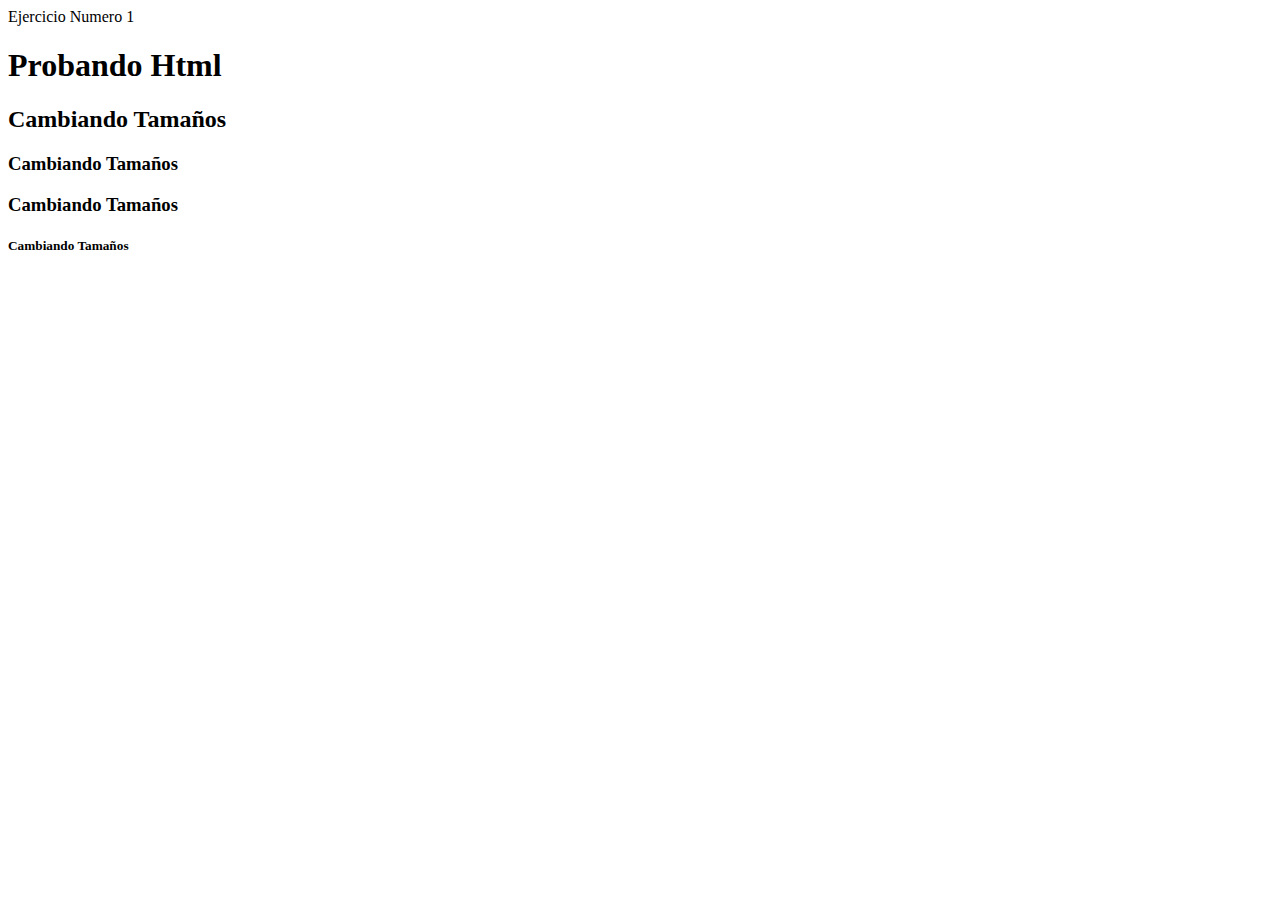
<file: Ej1/index.html>
<!DOCTYPE html>
<html>
<head>
	<meta charset="utf-8">
	<title>SAPUI5 Walkthrough</title>
</head>
<body>
	<div>Ejercicio Numero 1</div>
    <div><h1>Probando Html</h1></div>
    <div><h2>Cambiando Tamaños</h2></div>
    <div><h3>Cambiando Tamaños</h3></div>
    <div><h3>Cambiando Tamaños</h4></div>
    <div><h5>Cambiando Tamaños</h5></div>
</body>
</html>
</file>
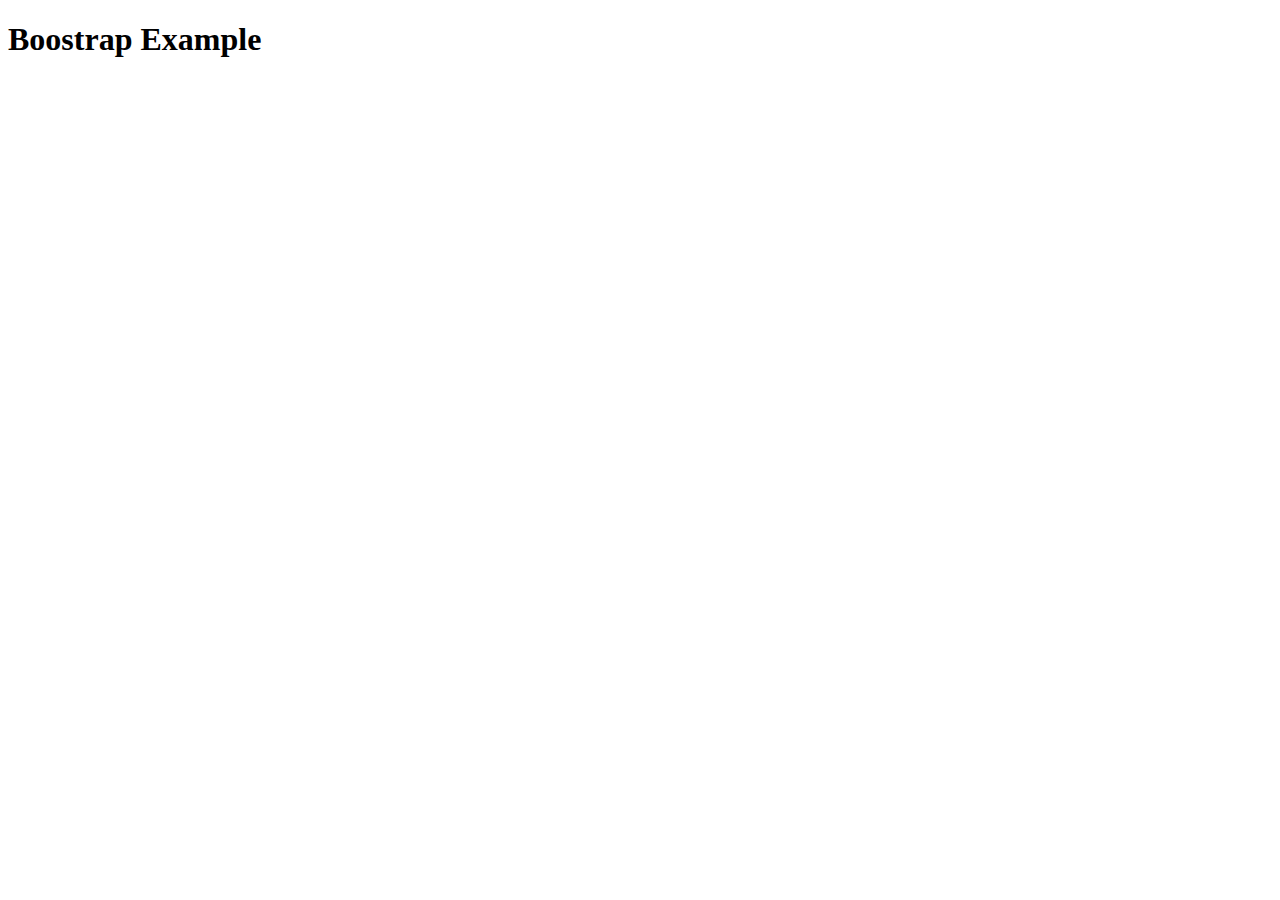
<file: Ej2/index.html>
<!DOCTYPE html>
<html>
<head>
	<meta charset="utf-8">
	<title>SAPUI5 Walkthrough</title>
	<script
		id="sap-ui-bootstrap"
		src="https://openui5.hana.ondemand.com/resources/sap-ui-core.js"
		data-sap-ui-theme="sap_belize"
		data-sap-ui-libs="sap.m"
		data-sap-ui-compatVersion="edge"
		data-sap-ui-async="true"
		data-sap-ui-onInit="module:sap/ui/demo/walkthrough/index"
		data-sap-ui-resourceroots='{
			"sap.ui.demo.walkthrough": "./"
		}'>

	</script>
</head>
<body>
<div><h1>Boostrap Example</h1></div>

</body>
</html>
</file>
